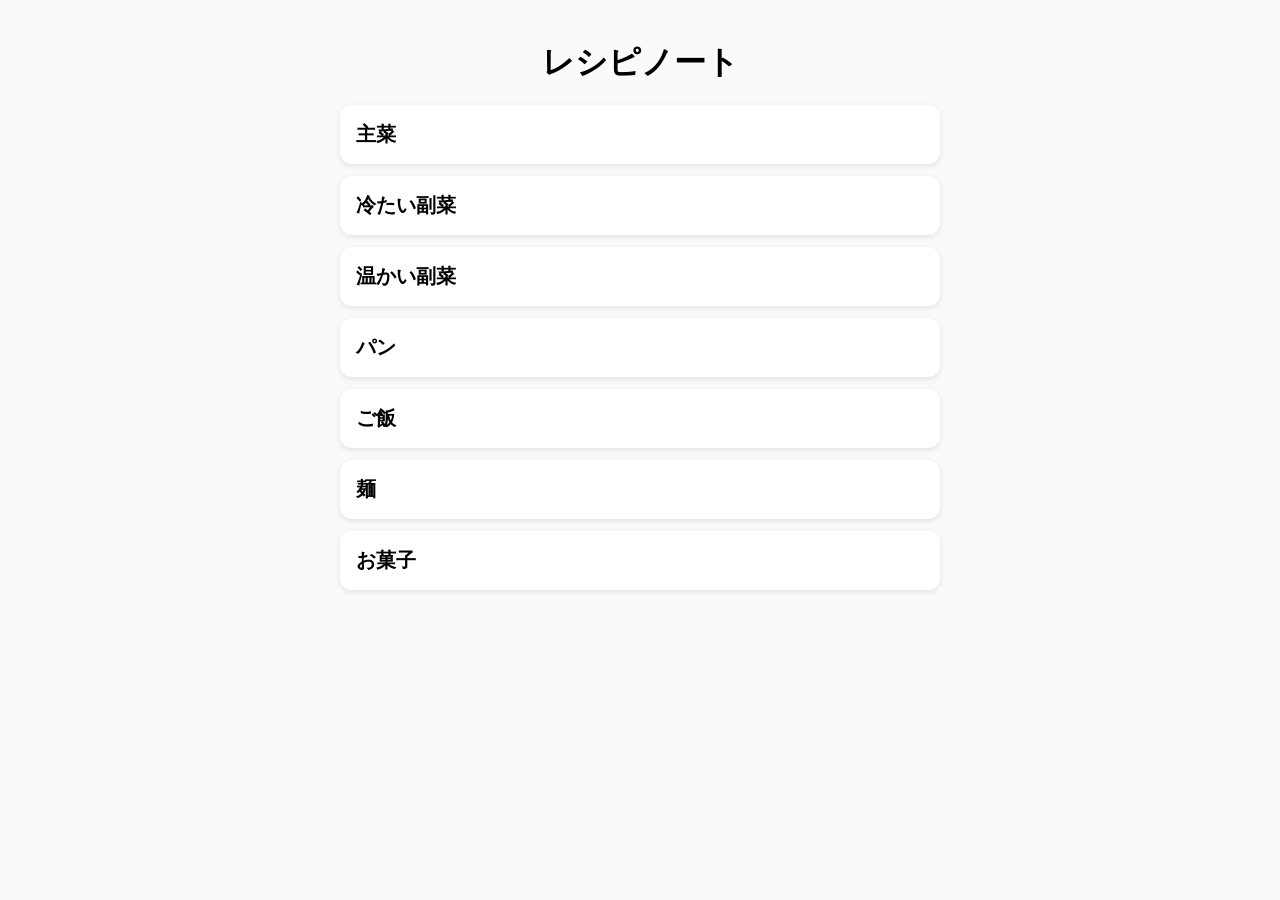
<file: index.html>
<!DOCTYPE html>
<html lang="ja">
<head>
    <meta charset="UTF-8">
    <title>レシピノート</title>
    <link rel="stylesheet" href="style.css">
</head>
<body>

<h1>レシピノート</h1>

<div class="card" onclick="location.href='category.html?cat=main_dish'">
  <div class="card-title">主菜</div>
</div>

<div class="card" onclick="location.href='category.html?cat=side_dish_cold'">
  <div class="card-title">冷たい副菜</div>
</div>

<div class="card" onclick="location.href='category.html?cat=side_dish_hot'">
  <div class="card-title">温かい副菜</div>
</div>

<div class="card" onclick="location.href='category.html?cat=bread'">
  <div class="card-title">パン</div>
</div>

<div class="card" onclick="location.href='category.html?cat=rice'">
  <div class="card-title">ご飯</div>
</div>

<div class="card" onclick="location.href='category.html?cat=noodle'">
  <div class="card-title">麺</div>
</div>

<div class="card" onclick="location.href='category.html?cat=sweets'">
  <div class="card-title">お菓子</div>
</div>

</body>
</html>
</file>
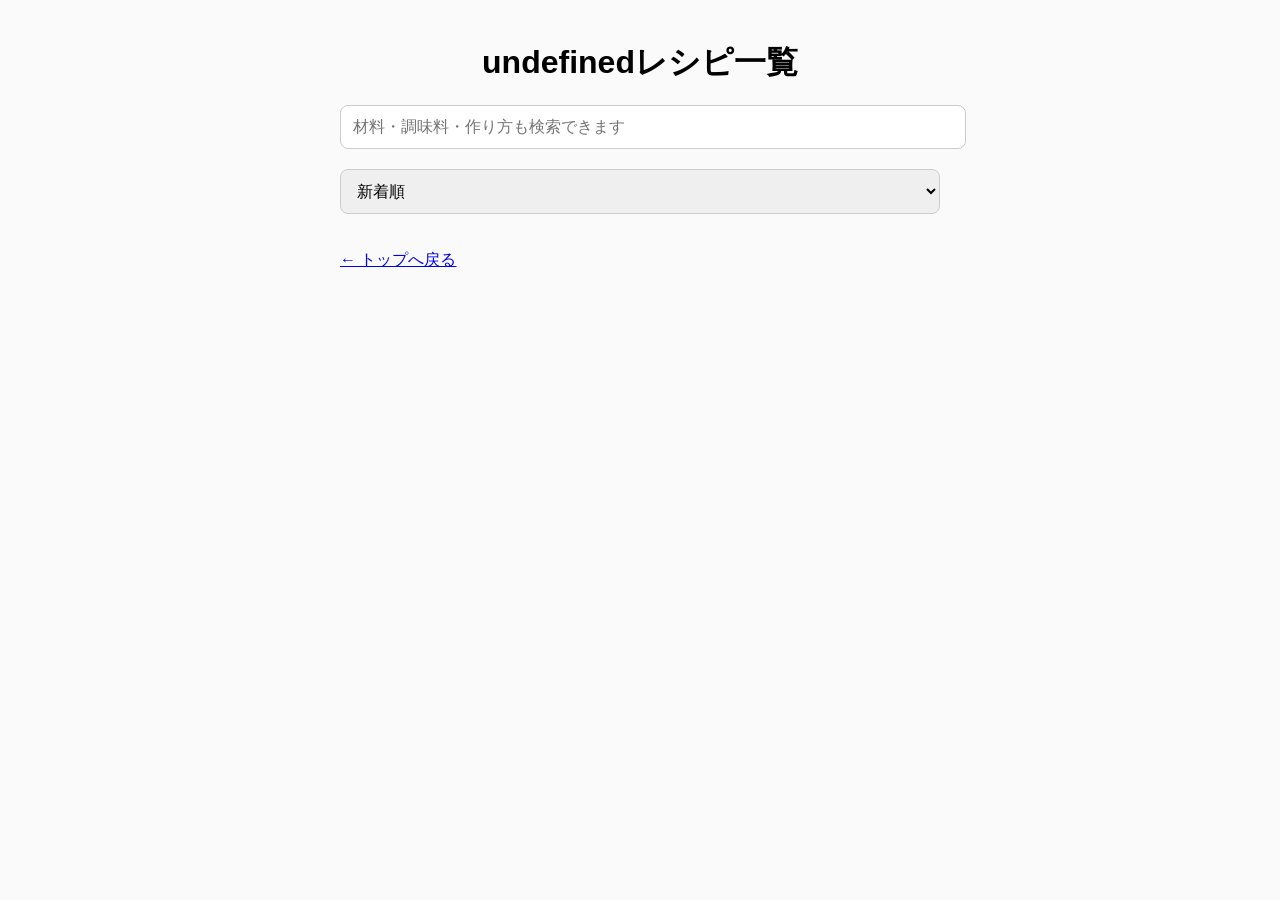
<file: category.html>
<!DOCTYPE html>
<html lang="ja">
<head>
    <meta charset="UTF-8">
    <title id="page-title">カテゴリ</title>
    <link rel="stylesheet" href="style.css">
</head>
<body>

<h1 id="category-name"></h1>

<input type="text" id="search" class="search-box" placeholder="材料・調味料・作り方も検索できます">

<select id="sort" class="search-box">
  <option value="new">新着順</option>
  <option value="az">五十音順（タイトル）</option>
</select>

<div id="recipe-container"></div>

<script>
function getThumb(imagePath) {
  const parts = imagePath.split("/");
  const category = parts[1];
  const filename = parts[2].replace(".webp", "");
  return `images/${category}/thumbs/${filename}-thumb.webp`;
}

const categoryMap = {
  main_dish: "主菜",
  side_dish_cold: "冷たい副菜",
  side_dish_hot: "温かい副菜",
  bread: "パン",
  rice: "ご飯",
  noodle: "麺",
  sweets: "お菓子"
};

const params = new URLSearchParams(location.search);
const category = params.get("cat");

document.getElementById("category-name").innerText =
  categoryMap[category] + "レシピ一覧";
document.getElementById("page-title").innerText =
  categoryMap[category] + "レシピ一覧";

let categoryRecipes = [];
let filteredRecipes = [];

// JSON読み込み
fetch("recipes.json")
  .then(res => res.json())
  .then(data => {
    categoryRecipes = data.recipes.filter(r => r.category === category);
    filteredRecipes = [...categoryRecipes];
    applySort();
    renderRecipes(filteredRecipes);
  });

// レシピ一覧描画
function renderRecipes(list) {
  const container = document.getElementById("recipe-container");
  container.innerHTML = "";

  list.forEach(r => {
    container.innerHTML += `
      <div class="card" onclick="location.href='recipe.html?id=${r.id}'">
        <img src="${getThumb(r.image)}" loading="lazy">
        <div>
          <div class="card-title">${r.title}</div>
          <div class="card-category">${r.category}</div>
        </div>
      </div>
    `;
  });
}

// 並び替え処理
function applySort() {
  const sortType = document.getElementById("sort").value;

  if (sortType === "new") {
    // 新着順（created_at の降順）
    filteredRecipes.sort((a, b) => new Date(b.created_at) - new Date(a.created_at));
  } else if (sortType === "az") {
    // 五十音順（タイトル）
    filteredRecipes.sort((a, b) => a.title.localeCompare(b.title, "ja"));
  }
}

// 検索機能
document.getElementById("search").addEventListener("input", e => {
  const keyword = e.target.value;

  filteredRecipes = categoryRecipes.filter(r =>
    r.title.includes(keyword) ||
    r.memo.includes(keyword) ||
    r.ingredients.some(i => i.includes(keyword)) ||
    r.seasonings.some(s => s.includes(keyword)) ||
    r.steps.some(step => step.includes(keyword))
  );

  applySort();
  renderRecipes(filteredRecipes);
});

// 並び替えイベント
document.getElementById("sort").addEventListener("change", () => {
  applySort();
  renderRecipes(filteredRecipes);
});
</script>

<p><a href="index.html">← トップへ戻る</a></p>

</body>
</html>
</file>
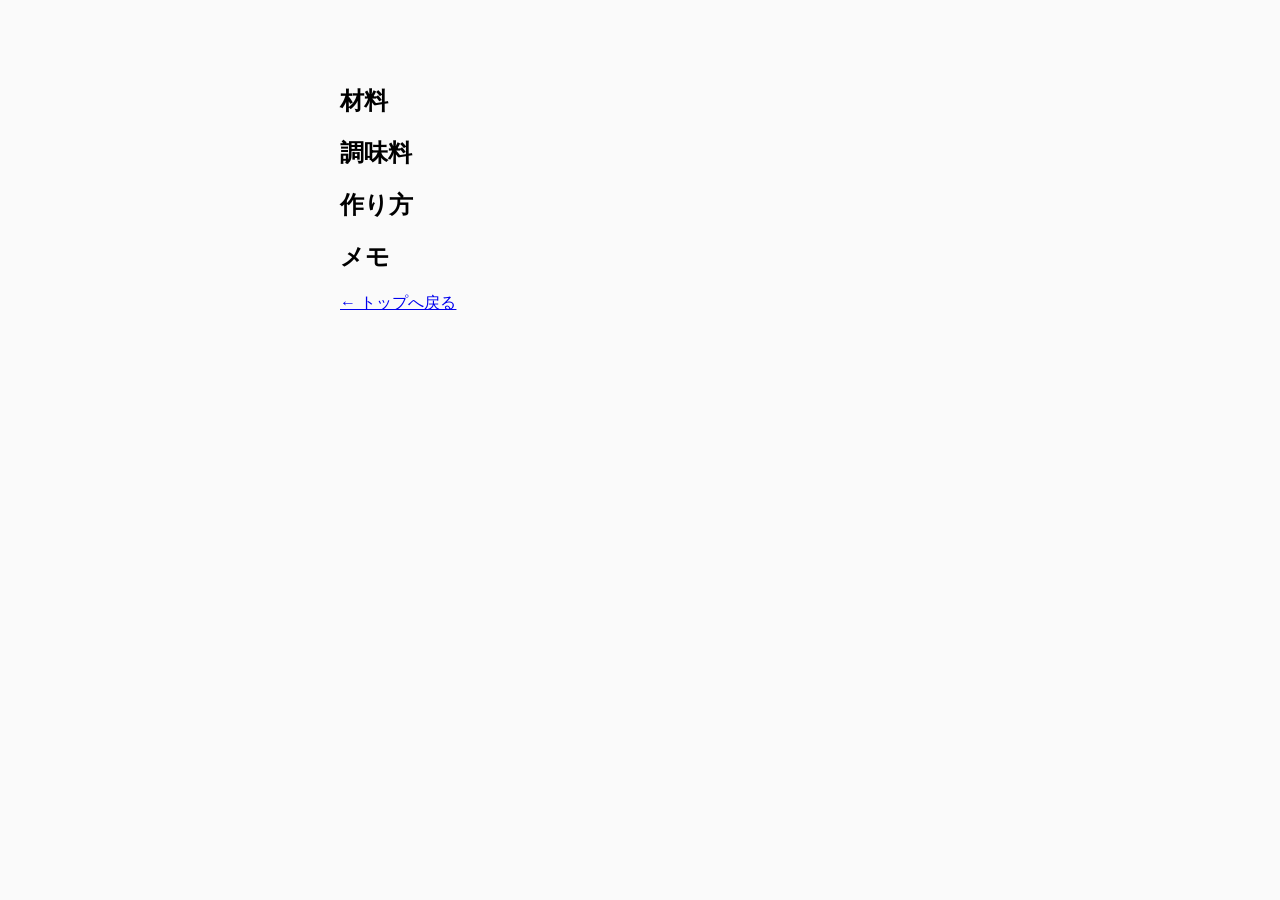
<file: recipe.html>
<!DOCTYPE html>
<html lang="ja">
<head>
    <meta charset="UTF-8">
    <title>レシピ詳細</title>
    <link rel="stylesheet" href="style.css">
</head>
<body>

<h1 id="title"></h1>
<img id="image" style="width:100%; border-radius:12px; margin-bottom:20px;" loading="lazy">

<h2>材料</h2>
<ul id="ingredients"></ul>

<h2>調味料</h2>
<ul id="seasonings"></ul>

<h2>作り方</h2>
<ol id="steps"></ol>

<h2>メモ</h2>
<p id="memo"></p>

<p><a href="index.html">← トップへ戻る</a></p>

<script>
const params = new URLSearchParams(location.search);
const id = params.get("id");

fetch("recipes.json")
  .then(res => res.json())
  .then(data => {
    const recipe = data.recipes.find(r => r.id === id);

    document.getElementById("title").innerText = recipe.title;
    document.getElementById("image").src = recipe.image;

    recipe.ingredients.forEach(i => {
      document.getElementById("ingredients").innerHTML += `<li>${i}</li>`;
    });

    recipe.seasonings.forEach(s => {
      document.getElementById("seasonings").innerHTML += `<li>${s}</li>`;
    });

    recipe.steps.forEach(step => {
      document.getElementById("steps").innerHTML += `<li>${step}</li>`;
    });

    document.getElementById("memo").innerText = recipe.memo;
  });
</script>

</body>
</html>
</file>
<file: style.css>
body {
    font-family: sans-serif;
    padding: 20px;
    max-width: 600px;
    margin: auto;
    background: #fafafa;
}

h1 {
    text-align: center;
    margin-bottom: 20px;
}

.card {
    background: #fff;
    border-radius: 12px;
    padding: 16px;
    margin: 12px 0;
    box-shadow: 0 2px 6px rgba(0,0,0,0.1);
    display: flex;
    gap: 12px;
}

.card img {
    width: 120px;
    height: 120px;
    object-fit: cover;
    border-radius: 8px;
}

.card-title {
    font-size: 20px;
    font-weight: bold;
}

.card-category {
    font-size: 14px;
    color: #666;
}

.search-box {
    width: 100%;
    padding: 12px;
    font-size: 16px;
    border-radius: 8px;
    border: 1px solid #ccc;
    margin-bottom: 20px;
}
</file>
